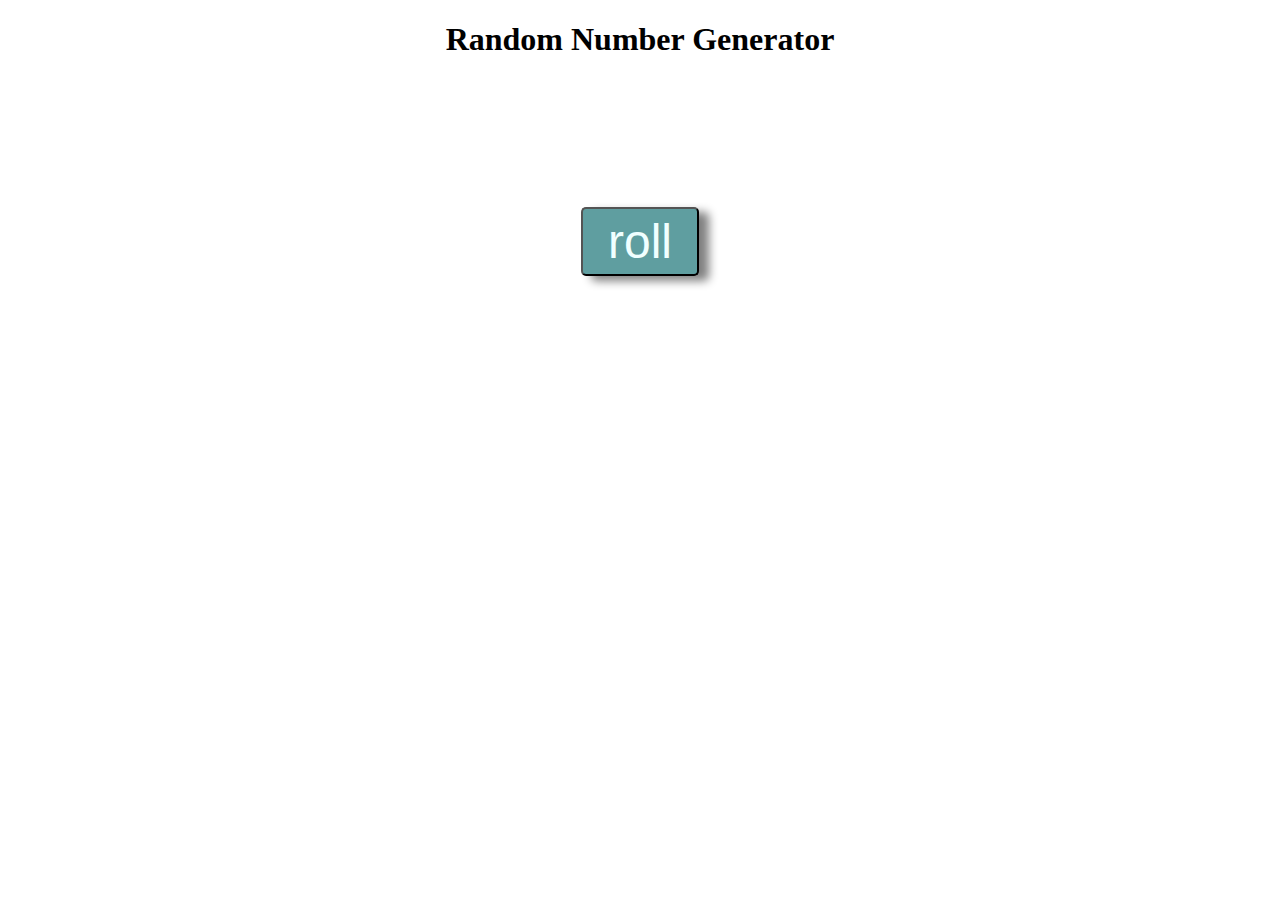
<file: index.html>
<!DOCTYPE html>
<html lang="en">
  <head>
    <meta charset="UTF-8" />
    <meta name="viewport" content="width=device-width, initial-scale=1.0" />
    <title>RandomNumGenerator</title>
    <link rel="stylesheet" href="style.css" />
  </head>
  <body>
    <h1>Random Number Generator</h1>
    <br />
    <label id="label1" class="lables"></label>
    <label id="label2" class="lables"></label>
    <label id="label3" class="lables"></label><br /><br />
    <button id="mybutton">roll</button>
    <script src="index.js"></script>
  </body>
</html>
</file>
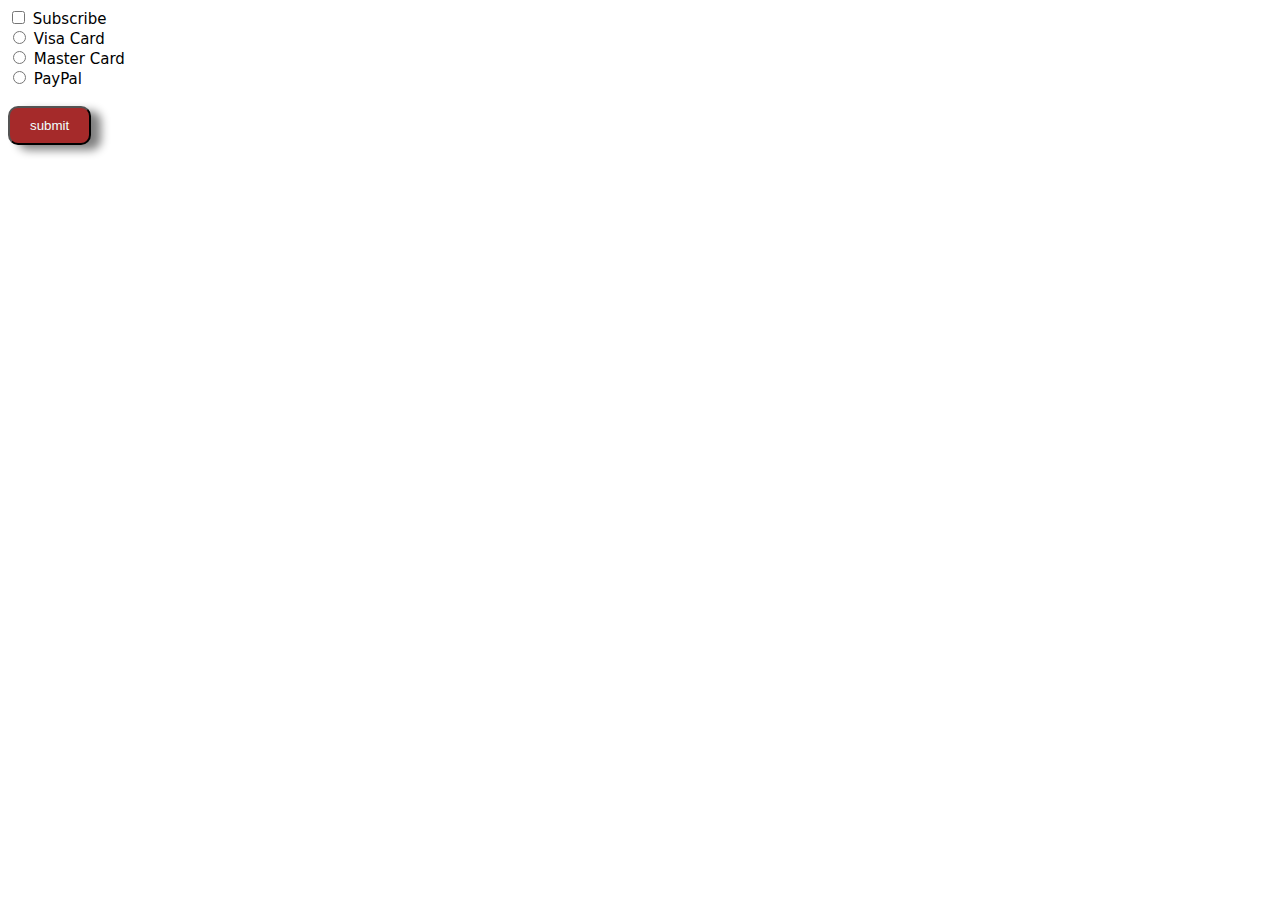
<file: CheckedProperty/index.html>
<!DOCTYPE html>
<html lang="en">
  <head>
    <meta charset="UTF-8" />
    <meta name="viewport" content="width=device-width, initial-scale=1.0" />
    <title>Document</title>
    <link rel="stylesheet" href="style.css" />
  </head>
  <body>
    <div id="myCheckProperty">
      <input type="checkbox" id="myCheckbox" />
      <label for="myCheckbox">Subscribe</label><br />

      <input type="radio" id="visabtn" name="cards" />
      <label for="visabtn">Visa Card</label><br />
      <input type="radio" id="mastercardbtn" name="cards" />
      <label for="mastercardbtn">Master Card</label><br />
      <input type="radio" id="paypal" name="cards" />
      <label for="paypal">PayPal</label><br /><br />
      <button type="submit" id="mySubmit">submit</button><br />

      <p id="subResult"></p>
      <p id="paymentResult"></p>
    </div>
    <script src="/CheckedProperty/index.js"></script>
  </body>
</html>
</file>
<file: style.css>
body {
  font-family: Verdana;
  text-align: center;
}

#mybutton {
  font-size: 3em;
  padding: 5px 25px;
  border-radius: 5px;
  box-shadow: 10px 5px 10px gray;
  background-color: cadetblue;
  transition: 0.4s;
  color: azure;
}

.lables {
  font-size: 5em;
  font-family: Cambria, Cochin, Georgia, Times, "Times New Roman", serif;
}

#mybutton:hover {
  background-color: rgb(0, 0, 0);
}
</file>
<file: CheckedProperty/style.css>
body {
  font-family: system-ui, -apple-system, BlinkMacSystemFont, "Segoe UI", Roboto,
    Oxygen, Ubuntu, Cantarell, "Open Sans", "Helvetica Neue", sans-serif;
  font-size: 15px;
}

#mySubmit {
  padding: 10px 20px;
  border-radius: 10px;
  background-color: brown;
  color: azure;
  box-shadow: 10px 5px 10px gray;
  transition: 0.4s;
  cursor: pointer;
}

#mySubmit:hover {
  background-color: black;
}
</file>
